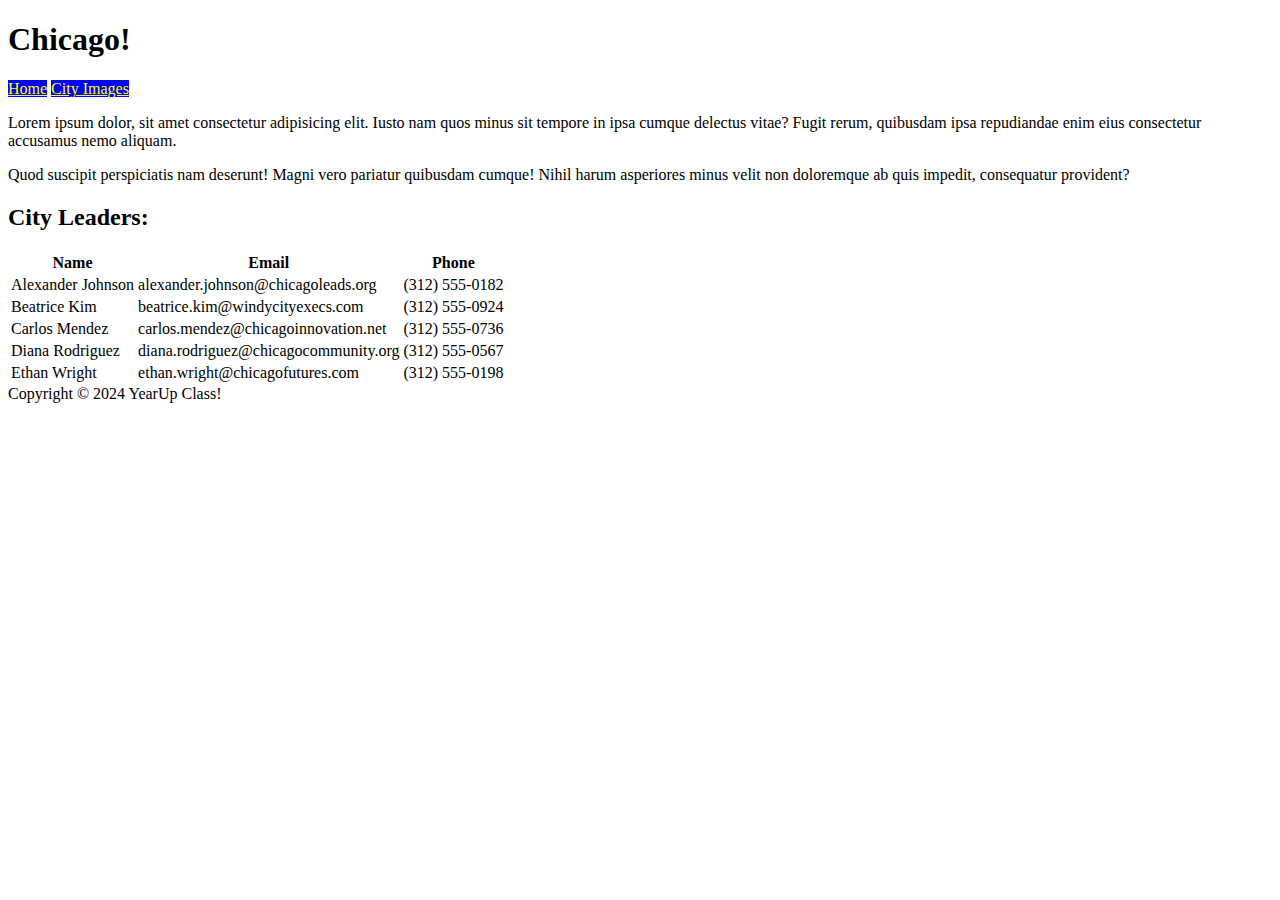
<file: index.html>
<!DOCTYPE html>

<html lang="en">

<head>
    <title>Chicago - Home</title>
    <link rel="stylesheet" href="css/styles.css" >
</head>

<body>
    <header>
        <h1 >Chicago!</h1>
    </header>
    <nav>
        <a href="index.html">Home</a>
        <a href="cityimages.html">City Images</a>
    </nav>
    <main>
        <p>
            Lorem ipsum dolor, sit amet consectetur adipisicing elit. Iusto nam quos minus sit tempore in ipsa cumque delectus vitae? Fugit rerum, quibusdam ipsa repudiandae enim eius consectetur accusamus nemo aliquam.
        </p>

        <p>
            Quod suscipit perspiciatis nam deserunt! Magni vero pariatur quibusdam cumque! Nihil harum asperiores minus velit non doloremque ab quis impedit, consequatur provident?
        </p>

        <h2>City Leaders:</h2>
        <table>
            <tr>
                <th>Name</th>
                <th>Email</th>
                <th>Phone</th>
            </tr>
            <tr>
                <td>Alexander Johnson</td>
                <td>alexander.johnson@chicagoleads.org</td>
                <td>(312) 555-0182</td>
            </tr>
            <tr>
                <td>Beatrice Kim</td>
                <td>beatrice.kim@windycityexecs.com</td>
                <td>(312) 555-0924</td>
            </tr>
            <tr>
                <td>Carlos Mendez</td>
                <td>carlos.mendez@chicagoinnovation.net</td>
                <td>(312) 555-0736</td>
            </tr>
            <tr>
                <td>Diana Rodriguez</td>
                <td>diana.rodriguez@chicagocommunity.org</td>
                <td>(312) 555-0567</td>
            </tr>
            <tr>
                <td>Ethan Wright</td>
                <td>ethan.wright@chicagofutures.com</td>
                <td>(312) 555-0198</td>
            </tr>
            
        </table>

    </main>
    <footer>
        Copyright &copy; 2024 YearUp Class!
    </footer>
</body>

</html>
</file>
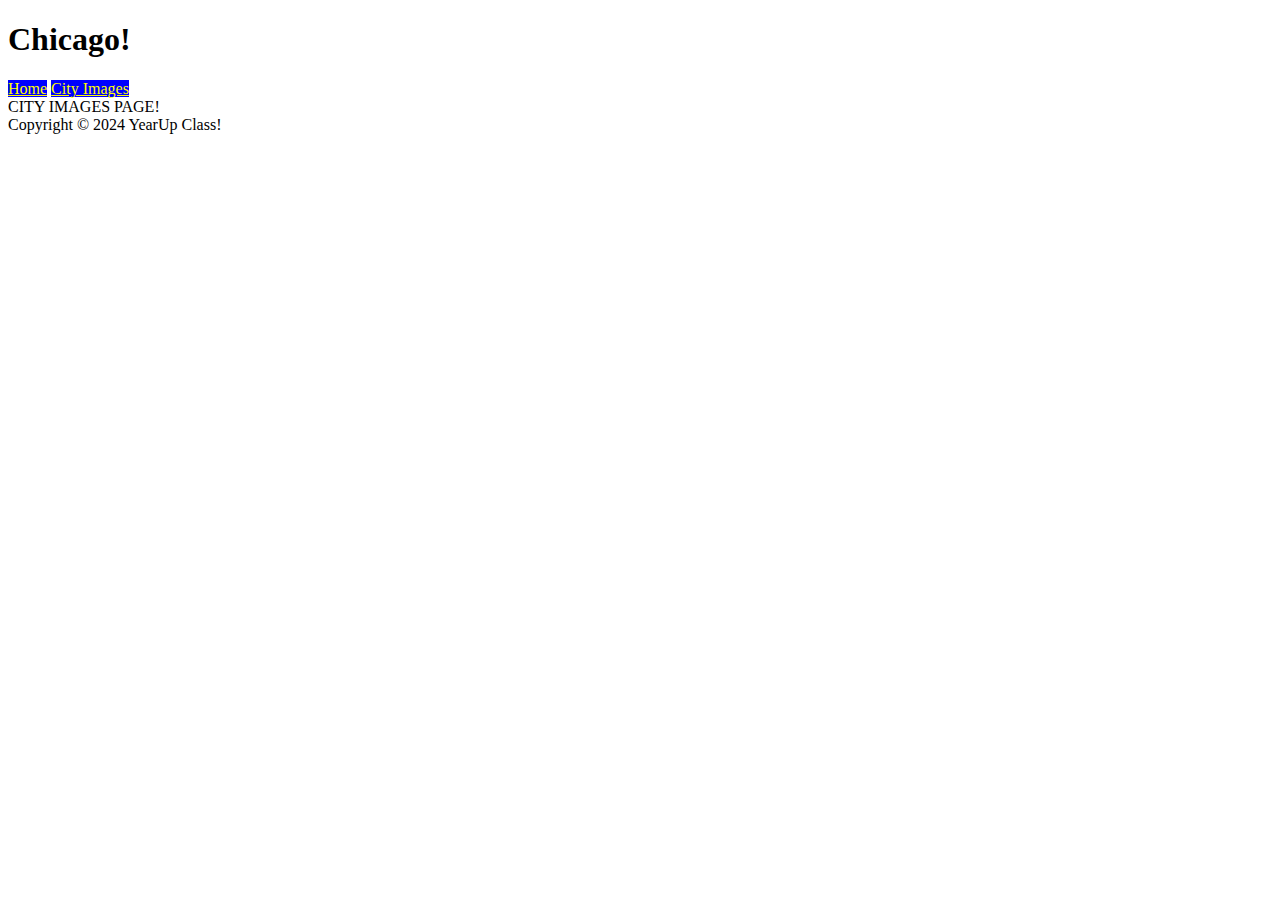
<file: cityimages.html>
<!DOCTYPE html>

<html lang="en">

<head>
    <title>Chicago - City Images</title>
    <link rel="stylesheet" href="css/styles.css" >
</head>

<body>
    <header>
        <h1>Chicago!</h1>
    </header>
    <nav>
        <a href="index.html">Home</a>
        <a href="cityimages.html">City Images</a>
    </nav>
    <main>
        CITY IMAGES PAGE!
    </main>
    <footer>
        Copyright &copy; 2024 YearUp Class!
    </footer>
</body>

</html>
</file>
<file: css/styles.css>
a {
    background-color: blue;
    color:yellow;
}
</file>
